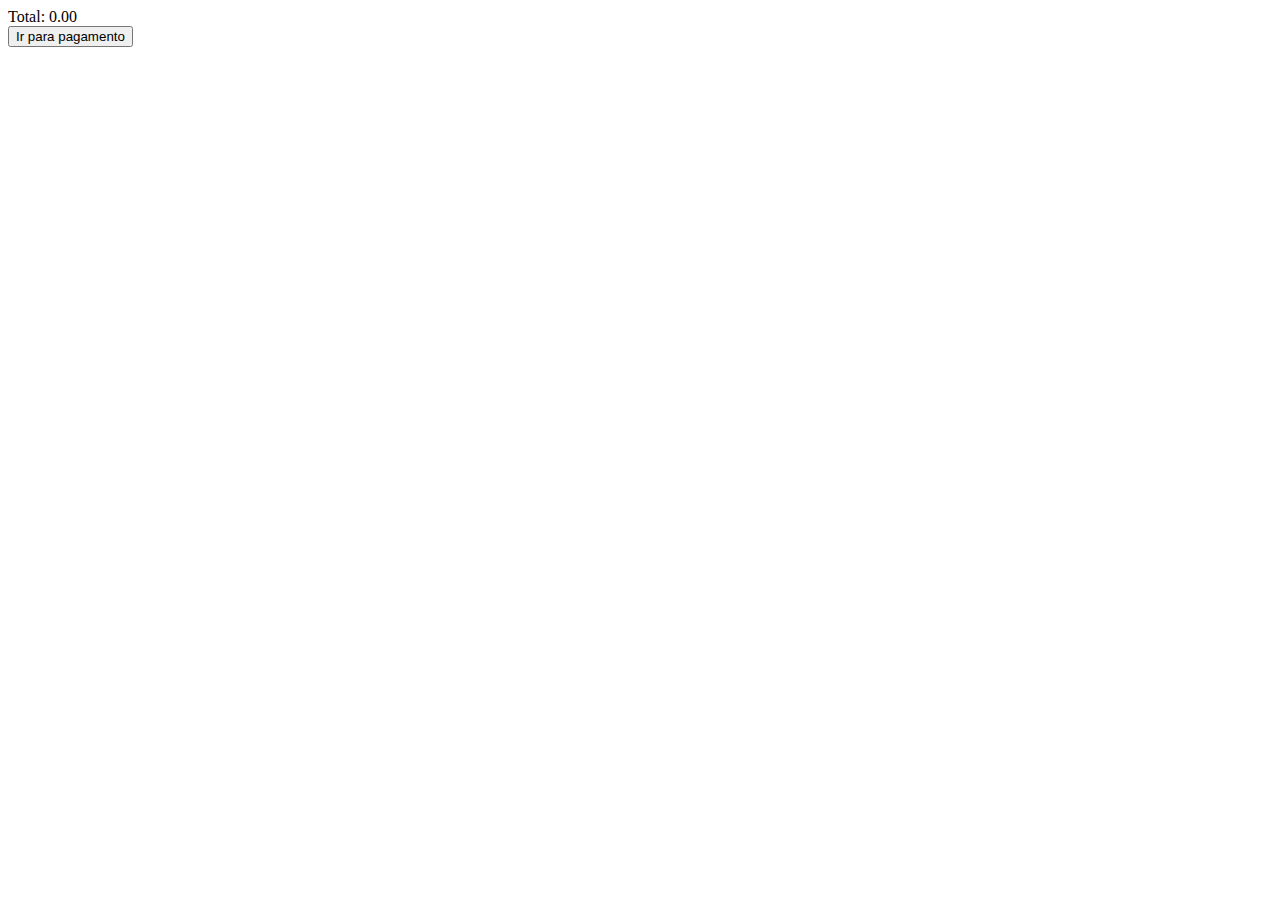
<file: carrinho.html>
<!DOCTYPE html>
<html lang="pt-br">

	<head>
		<meta charset="UTF-8">
		<meta name="viewport" content="width=device-width">
		<title>Seus Produtos</title>
	</head>

<section>

	<div id="itens"> </div>
	<div>Total: <span id="total"></span> </div>

</section>




<script>
 var total = 0; // variável que retorna o total dos produtos que estão na LocalStorage.
 var i = 0;     // variável que irá percorrer as posições
 var valor = 0; // variável que irá receber o preço do produto convertido em Float.
 
 for(i=1; i<=99; i++) // verifica até 99 produtos registrados na localStorage
 {
	 var prod = localStorage.getItem("produto" + i + ""); // verifica se há recheio nesta posição. 
	 if(prod != null) 
	 {	
		 // exibe os dados da lista dentro da div itens
		 document.getElementById("itens").innerHTML += localStorage.getItem("qtd" + i) + " x ";
		 document.getElementById("itens").innerHTML += localStorage.getItem("produto" + i);
		 document.getElementById("itens").innerHTML += " ";
		 document.getElementById("itens").innerHTML += "R$: " + localStorage.getItem("valor" + i) + "<hr>";
		 
		 // calcula o total dos recheios
		 valor = parseFloat(localStorage.getItem("valor" + i)); // valor convertido com o parseFloat()
		 total = (total + valor); // arredonda para 2 casas decimais com o .toFixed(2)
	 }
 } 
 // exibe o total dos recheios
 document.getElementById("total").innerHTML = total.toFixed(2); 
</script>

<button type="button" onclick=" localStorage.clear(); location.reload();"> Ir para pagamento </button>
</file>
